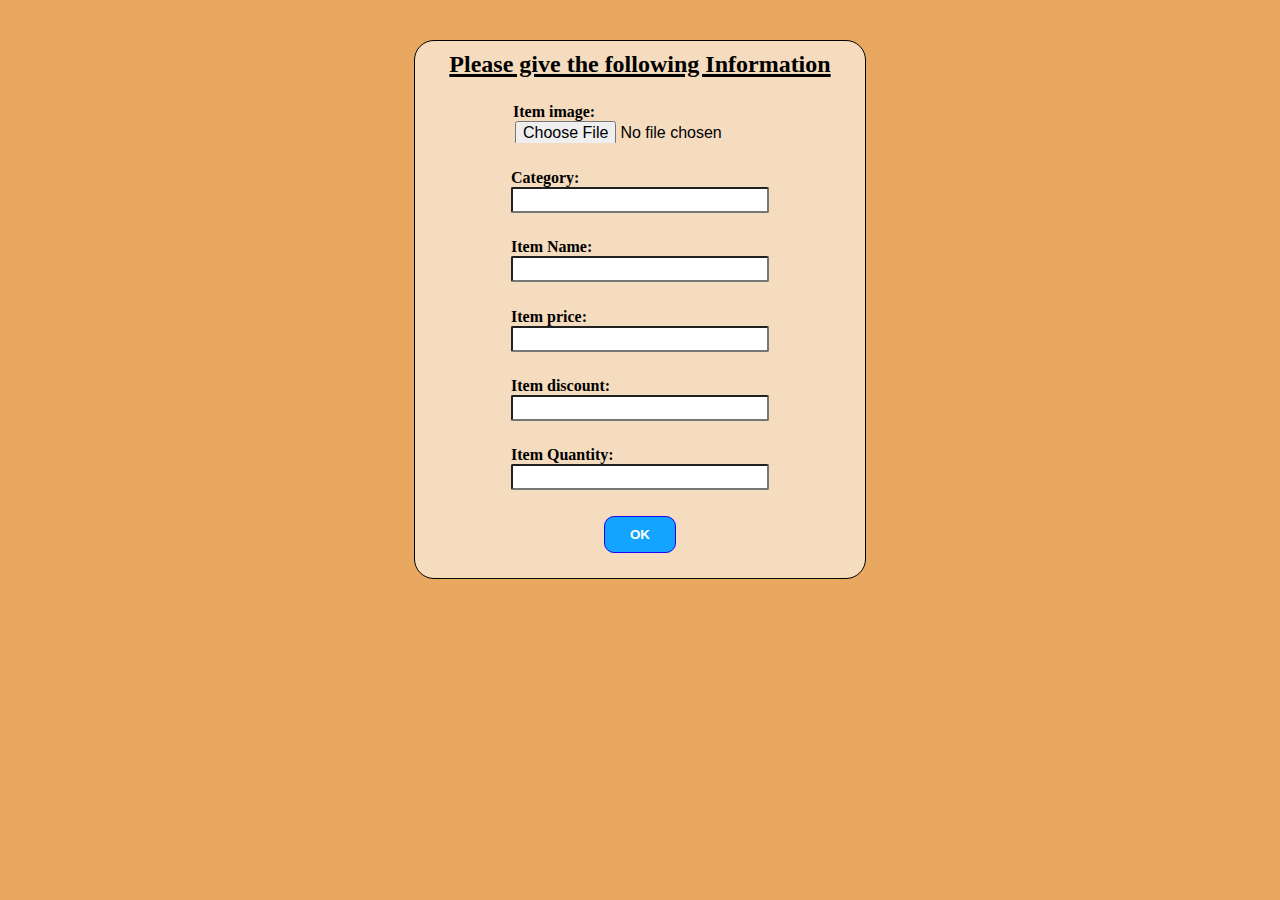
<file: additem.html>
<!DOCTYPE html>
<html lang="en">
<head>
    <meta charset="UTF-8">
    <meta name="viewport" content="width=device-width, initial-scale=1.0">
    <title>Document</title>
    <link rel="stylesheet" href="additem.css">
</head>
<body>
    
    <div id="maindiv">
        <h2 id="info">Please give the following Information</h2>

        <div id="infodiv">


            <div class="inp" id="imagediv">
                <label for="image">Item image: </label>
                <input id="image-input" type="file" accept="image/*">
            </div>

            <div class="inp" id="category">
                <label for="category">Category:</label>
                <input type="text">
            </div>

            <div id="itemnamediv" class="inp">
                <label for="itemname">Item Name: </label>
                <input id="itemname" type="text">

            </div>

            <div id="itempricediv"class="inp">
                <label for="itemprice">Item price:</label>
                <input id="itemprice" type="number">
            </div>

            <div id="discountdiv"class="inp">
                <label for="discount">Item discount:</label>
                <input type="number" name="" id="discount">
            </div>

            <div id="remainingdiv"class="inp">
                <label for="remaining">Item Quantity:</label>
                <input type="number">
            </div> 

            <button>OK</button> 

        </div>

    </div>
    
    
</body>
</html>
</file>
<file: additem.css>
*{
    padding: 0%;
    margin: 0%;
}
html{
    width: 100%;
    height: 100;
}
body{
    background-color: rgb(232, 168, 96);
    display: flex;
    align-items: center;    
    flex-direction: column;
    padding-top: 40px;
    height: 100%;
    width: 100%;
    display: flex;
    justify-content: center;
    align-items: center;
}



#infodiv{
    width: 450px;
    height: 500px;
    display: flex;
    justify-content: space-evenly;
    align-items: center;
    flex-direction: column;
    position: relative;
    border-bottom-left-radius: 20px;
    border-bottom-right-radius: 20px;
}
#info{
    margin-top: 10px;
    font-weight: bolder;
    text-decoration: underline 3px solid;

}
label{
    display: block;
    font-weight: bold;
}
#maindiv{
    background-color: rgb(255, 255, 255, 0.6);
    border-radius: 20px;
    display: flex;
    flex-direction: column;
    align-items: center;
    border: 1px solid black;

}
input{
    
    border-radius: 2px;
    height: 22px;
    width: 252px;
    font-size: 16px;
    padding: 0px 0px 0px 2px;

}
button{
    color: white;
    background-color: rgb(18, 164, 255);
    border: 1px solid rgb(29, 0, 251);
    border-radius: 10px;
    padding: 10px 25px 10px 25px;
    text-decoration: none;
    font-weight: bolder;
    
}
</file>
